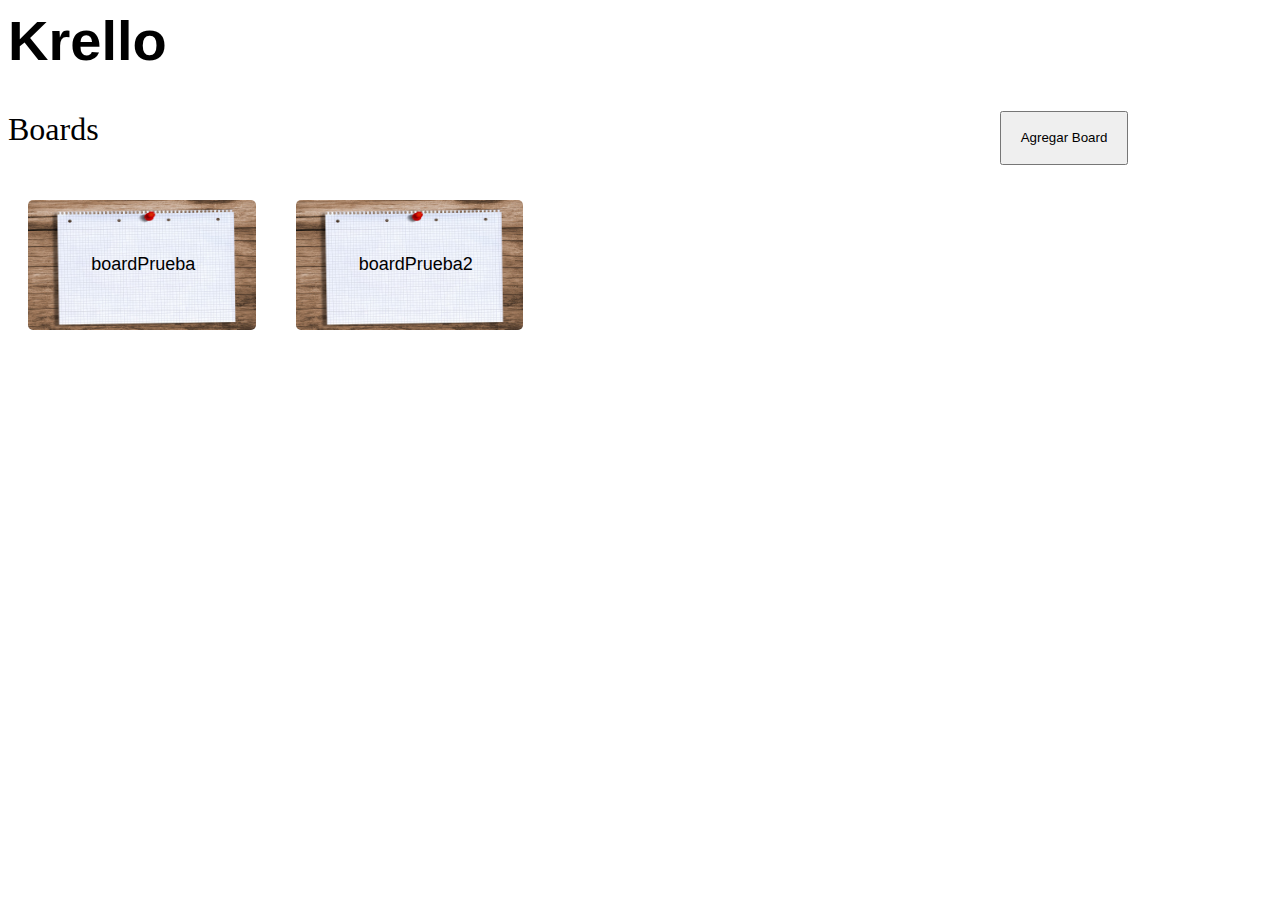
<file: frontend/source/index.html>
<!DOCTYPE html>
<html lang="es">

<head>
    <meta charset="UTF-8">
    <meta http-equiv="X-UA-Compatible" content="IE=edge">
    <meta name="viewport" content="width=device-width, initial-scale=1.0">
    <title>My Krello</title>
    <link rel="stylesheet" href="./css/myStyle.css">
    <script type="module" src="javascript/controller/ControllerBoard.mjs" async defer></script>
</head>
<body>
    <div id="container" >


    </div>
</body>

</html>
</file>
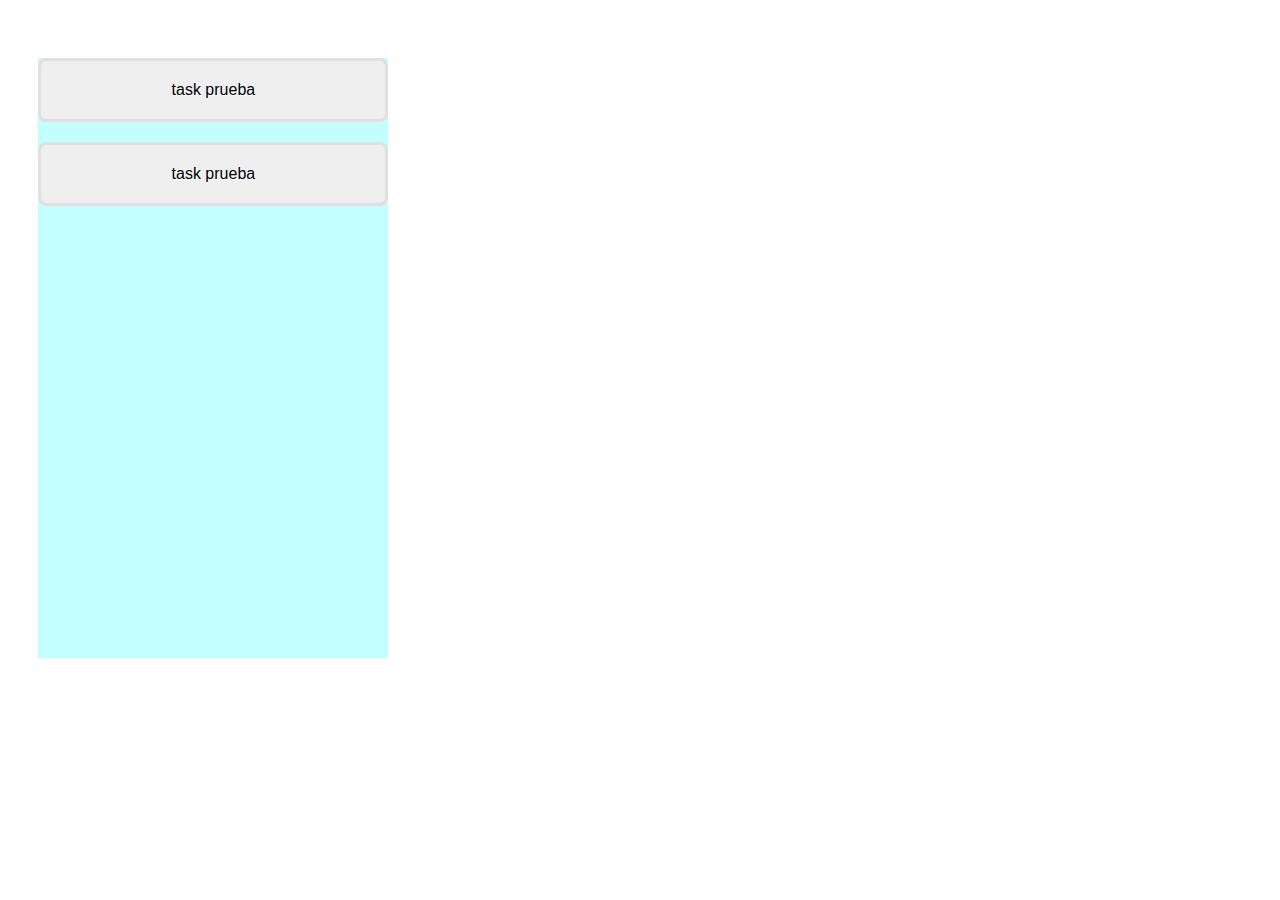
<file: frontend/source/colunms.html>
<!DOCTYPE html>
<html lang="en">
<head>
    <meta charset="UTF-8">
    <title>Columns</title>
    <link rel="stylesheet" href="./css/StylesColumns.css">
    <script type="module" src="javascript/controller/ControllerColumns.mjs" async defer></script>
</head>
<body>

</body>
</html>
</file>
<file: frontend/source/css/myStyle.css>
.container {
  width: 1300px;
  height: auto;
  border: 1px solid #c3c3c3;
  border-radius: 4px;
  margin-top: 16px;
  padding: 8px;

}
#ButtonAdd{
  position: absolute;
  left: 1000px;
  width: 10%;
 height: 6%;

}
h1{
  font-family: sans-serif;
  font-size: 350% ;
  margin-top: 0.5%;
}
p{
  font-size: 200%;
}

.boardButton{
  width: 18%;
  height: 130px;
  padding: 20px 5%;
  background: url("../images/boarImage.jpg") center;
  background-size: 100% 100%;
  border: none;
  cursor: pointer;
  border-radius: 5px;
  margin: 20px 20px;
  color: black;
  font-size: large;
}
</file>
<file: frontend/source/css/StylesColumns.css>
#porHacer{
    margin-top: 50px;
    width: 350px;
    height: 600px;
    background: #C4FFFFFF;
    position: absolute;
    left: 3%;
}
#haciendo{
    margin-top: 50px;
    width: 350px;
    height: 600px;
    background: #c4ffff;
    position: absolute;
    left: 30%;
}
#hecho{
    margin-top: 50px;
    width: 350px;
    height: 600px;
    background: #C4FFFFFF;
    position: absolute;
   left: 57%;

}
h2{

}

.boton1{
    text-shadow: 1px 1px 1px white;
    border: 3px solid rgb(100,100,100,0.1);
    margin-bottom: 20px;
    padding: 20px;
    width: 350px;
    font-family: 'Poppins',sans-serif;
    font-size: 16px;
    border-radius: 8px;
    cursor: pointer;
    color: black;
    background-size: 300%;



}
</file>
